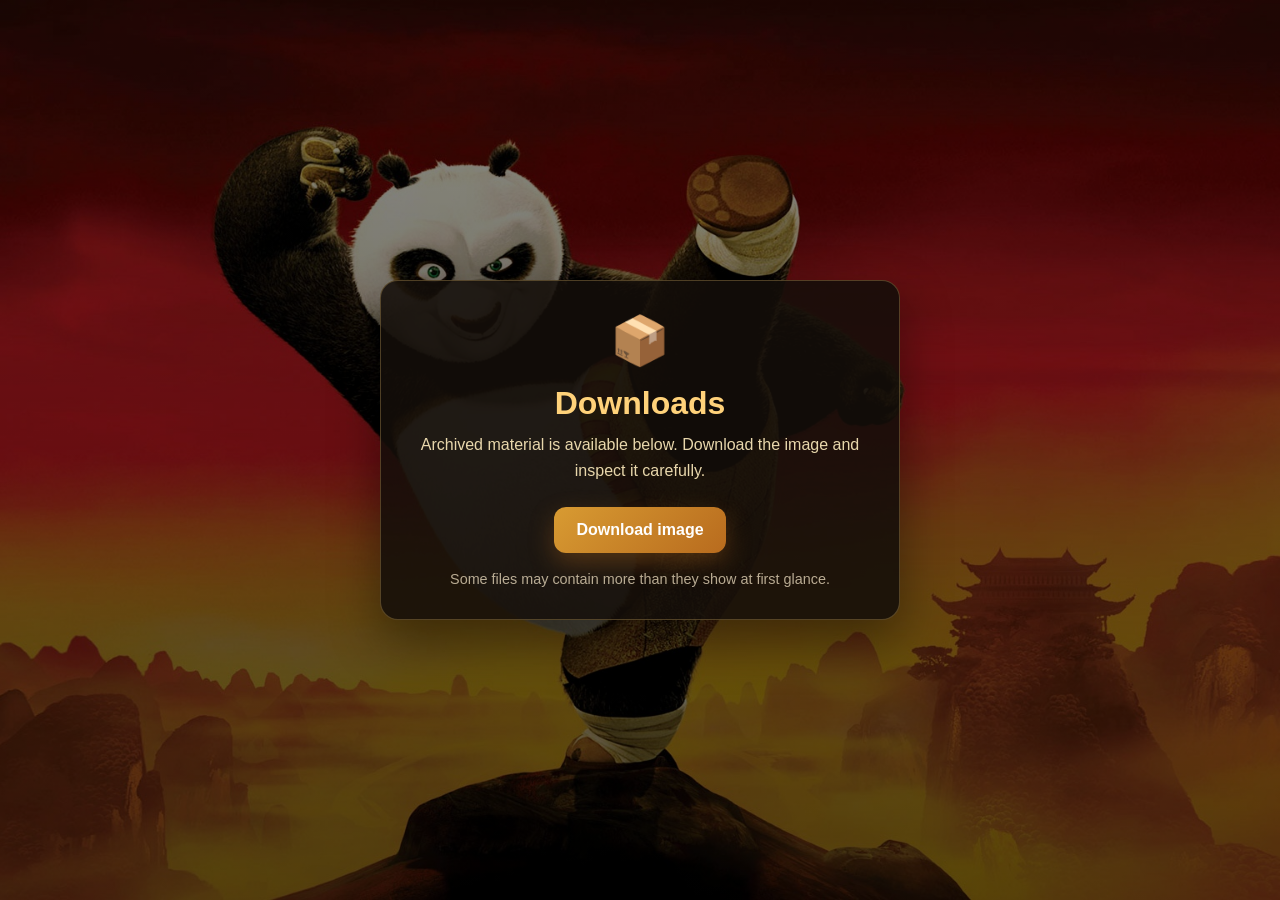
<file: download.html>
<!DOCTYPE html>
<html lang="en">
<head>
  <meta charset="UTF-8">
  <title>Download</title>
  <link rel="stylesheet" href="static/css/style.css">
</head>
<body>
<div class="download-page">
  <div class="download-card">
    <div class="download-icon">📦</div>
    <h1 class="title">Downloads</h1>
    <p>
      Archived material is available below.
      Download the image and inspect it carefully.
    </p>

    <a class="download-link" href="/download-image">Download image</a>

    <div class="download-note">
      Some files may contain more than they show at first glance.
    </div>
  </div>
</div>
</body>
</html>
</file>
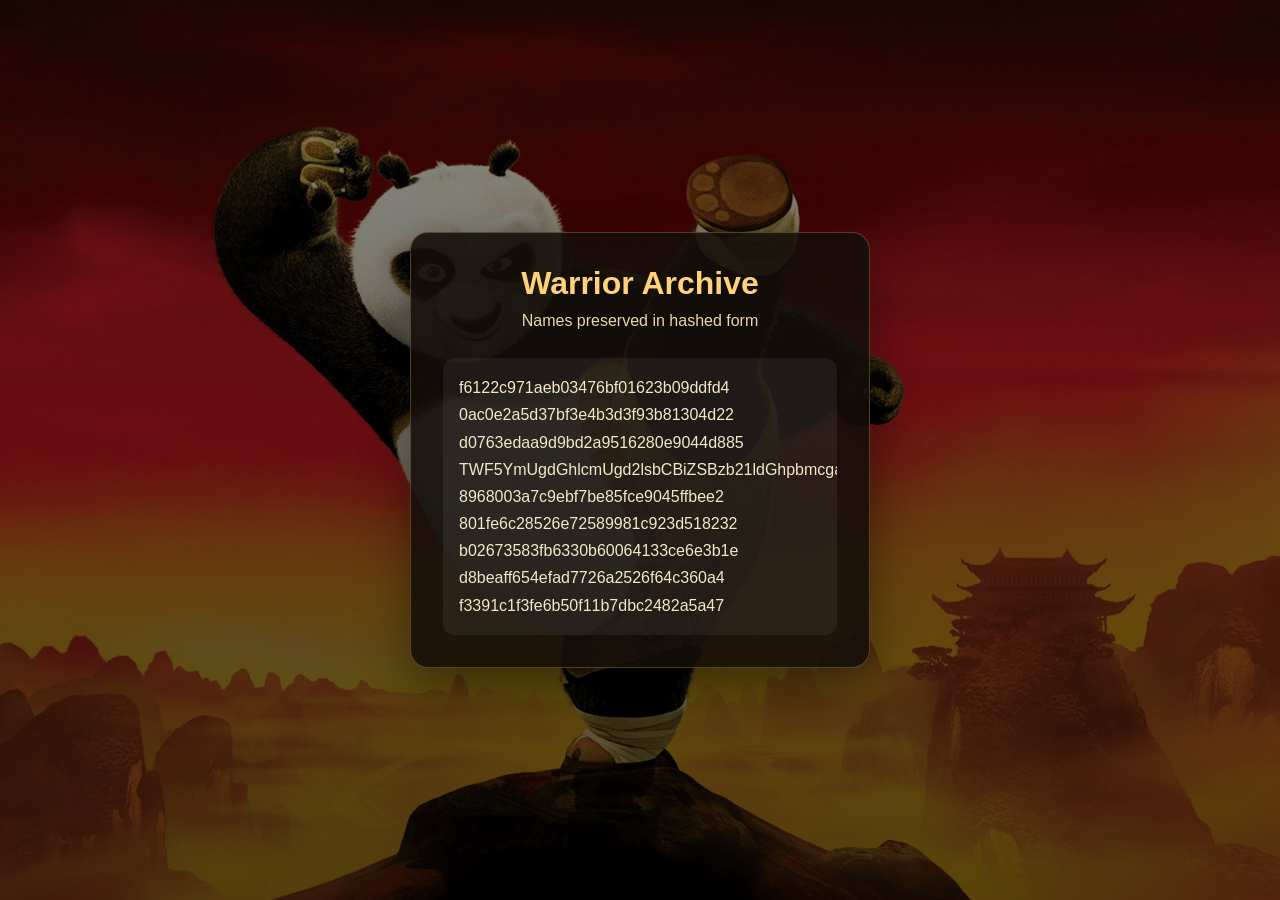
<file: logins.html>
<!DOCTYPE html>
<html lang="en">
<head>
  <meta charset="UTF-8" />
  <meta name="viewport" content="width=device-width, initial-scale=1.0" />
  <title>Warrior Archive</title>
  <link rel="stylesheet" href="static/css/style.css">
</head>
<body>
  <main class="archive-page">
    <section class="archive-card">
      <h1 class="title">Warrior Archive</h1>
      <p class="subtitle">Names preserved in hashed form</p>

      <div class="hash-list">
<div>f6122c971aeb03476bf01623b09ddfd4</div>
<div>0ac0e2a5d37bf3e4b3d3f93b81304d22</div>
<div>d0763edaa9d9bd2a9516280e9044d885</div>
<div>TWF5YmUgdGhlcmUgd2lsbCBiZSBzb21ldGhpbmcgaW50ZXJlc3RpbmcgaW4ganM=</div>
<div>8968003a7c9ebf7be85fce9045ffbee2</div>
<div>801fe6c28526e72589981c923d518232</div>
<div>b02673583fb6330b60064133ce6e3b1e</div>
<div>d8beaff654efad7726a2526f64c360a4</div>
<div>f3391c1f3fe6b50f11b7dbc2482a5a47</div>
      </div>
    </section>
  </main>
</body>
</html>
</file>
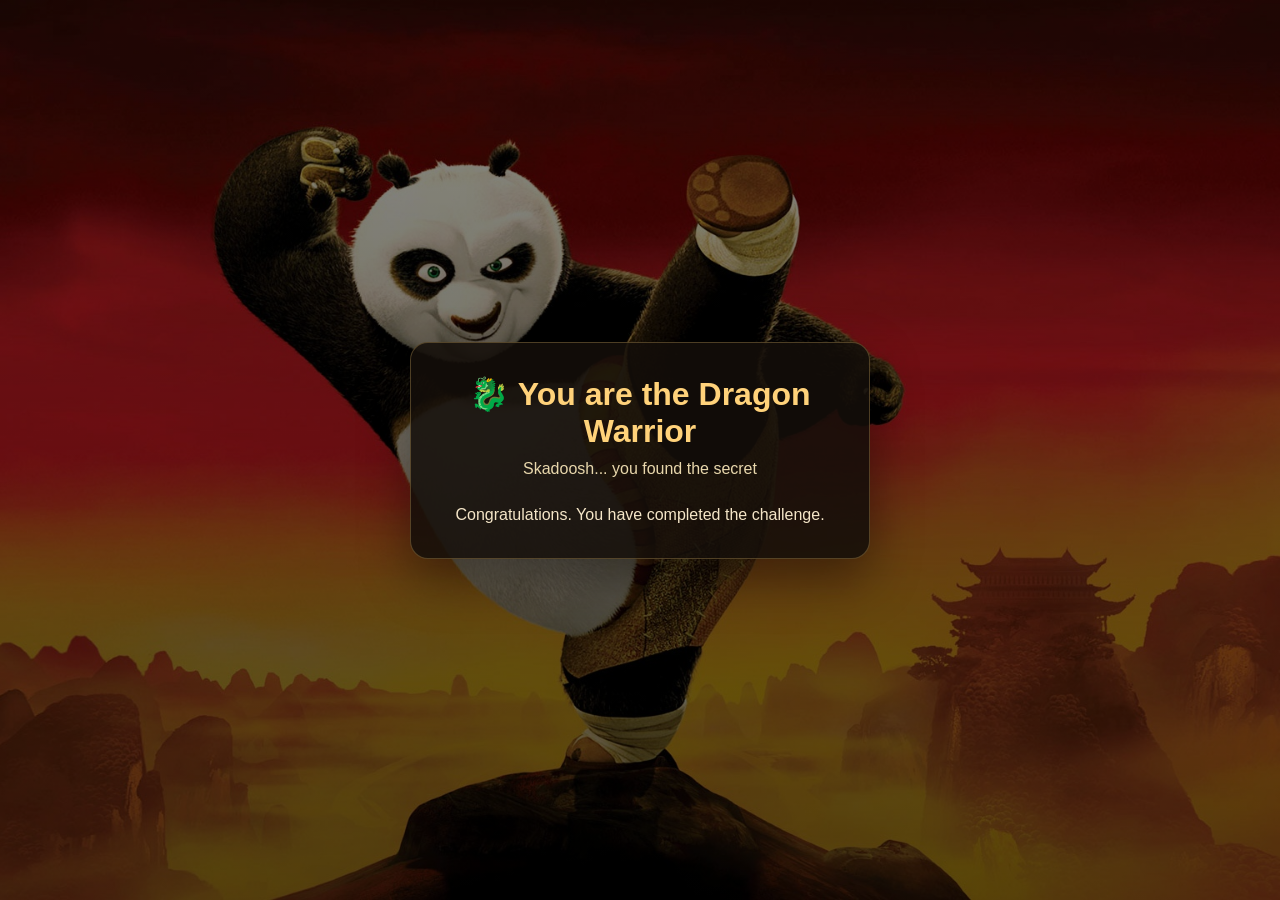
<file: success.html>
<!DOCTYPE html>
<html lang="en">
<head>
  <meta charset="UTF-8" />
  <meta name="viewport" content="width=device-width, initial-scale=1.0" />
  <title>Dragon Warrior</title>
  <link rel="stylesheet" href="static/css/style.css">
</head>
<body>
  <main class="login-page">
    <section class="login-card">
      <h1 class="title">🐉 You are the Dragon Warrior</h1>
      <p class="subtitle">Skadoosh... you found the secret</p>

      <p class="message" style="color:#f5e6c8; margin-top:20px;">
        Congratulations. You have completed the challenge.
      </p>
    </section>
  </main>
</body>
</html>
</file>
<file: static/css/style.css>
* {
  margin: 0;
  padding: 0;
  box-sizing: border-box;
  font-family: Arial, sans-serif;
}

body {
  min-height: 100vh;
  background:
    linear-gradient(rgba(0, 0, 0, 0.45), rgba(0, 0, 0, 0.65)),
    url("../img/Kung-Fu-Panda.jpg") center/cover no-repeat;
  color: #f5e6c8;
}

.login-page,
.archive-page {
  min-height: 100vh;
  display: flex;
  align-items: center;
  justify-content: center;
  padding: 24px;
}

.login-card,
.archive-card {
  width: 100%;
  max-width: 460px;
  background: rgba(20, 14, 10, 0.88);
  border: 1px solid rgba(255, 210, 120, 0.25);
  border-radius: 18px;
  padding: 32px;
  box-shadow: 0 20px 50px rgba(0, 0, 0, 0.4);
}

.title {
  text-align: center;
  font-size: 2rem;
  color: #ffd27a;
  margin-bottom: 10px;
}

.subtitle {
  text-align: center;
  color: #e8d7ac;
  margin-bottom: 28px;
}

.login-form {
  display: flex;
  flex-direction: column;
  gap: 16px;
}

.input-group {
  display: flex;
  flex-direction: column;
  gap: 8px;
}

.input-group label {
  font-size: 0.95rem;
}

.input-group input {
  padding: 12px 14px;
  border-radius: 10px;
  border: 1px solid rgba(255, 210, 120, 0.2);
  background: rgba(255, 255, 255, 0.06);
  color: white;
  outline: none;
}

.input-group input::placeholder {
  color: rgba(255, 255, 255, 0.45);
}

.input-group input:focus {
  border-color: #f0b44d;
}

.login-btn {
  margin-top: 8px;
  padding: 13px;
  border: none;
  border-radius: 10px;
  background: linear-gradient(135deg, #d89b32, #b86b1e);
  color: white;
  font-weight: bold;
  cursor: pointer;
}

.message {
  min-height: 20px;
  text-align: center;
  color: #ffb3b3;
  margin-top: 8px;
}

.hash-list {
  background: rgba(255, 255, 255, 0.06);
  padding: 16px;
  border-radius: 12px;
  overflow-x: auto;
  color: #f3e7c9;
  line-height: 1.7;
}

.download-page {
  min-height: 100vh;
  display: flex;
  align-items: center;
  justify-content: center;
  padding: 24px;
}

.download-card {
  width: 100%;
  max-width: 520px;
  background: rgba(20, 14, 10, 0.88);
  border: 1px solid rgba(255, 210, 120, 0.25);
  border-radius: 18px;
  padding: 32px;
  box-shadow: 0 20px 50px rgba(0, 0, 0, 0.4);
  text-align: center;
}

.download-card p {
  color: #e8d7ac;
  margin-bottom: 24px;
  line-height: 1.6;
}

.download-link {
  display: inline-block;
  padding: 14px 22px;
  border-radius: 12px;
  background: linear-gradient(135deg, #d89b32, #b86b1e);
  color: white;
  text-decoration: none;
  font-weight: bold;
  transition: transform 0.2s ease, box-shadow 0.2s ease, opacity 0.2s ease;
  box-shadow: 0 10px 25px rgba(184, 107, 30, 0.35);
}

.download-link:hover {
  transform: translateY(-2px);
  opacity: 0.95;
}

.download-link:active {
  transform: translateY(0);
}

.download-note {
  margin-top: 18px;
  font-size: 0.9rem;
  color: rgba(245, 230, 200, 0.72);
}

.download-icon {
  font-size: 3rem;
  margin-bottom: 16px;
  color: #ffd27a;
}
</file>
